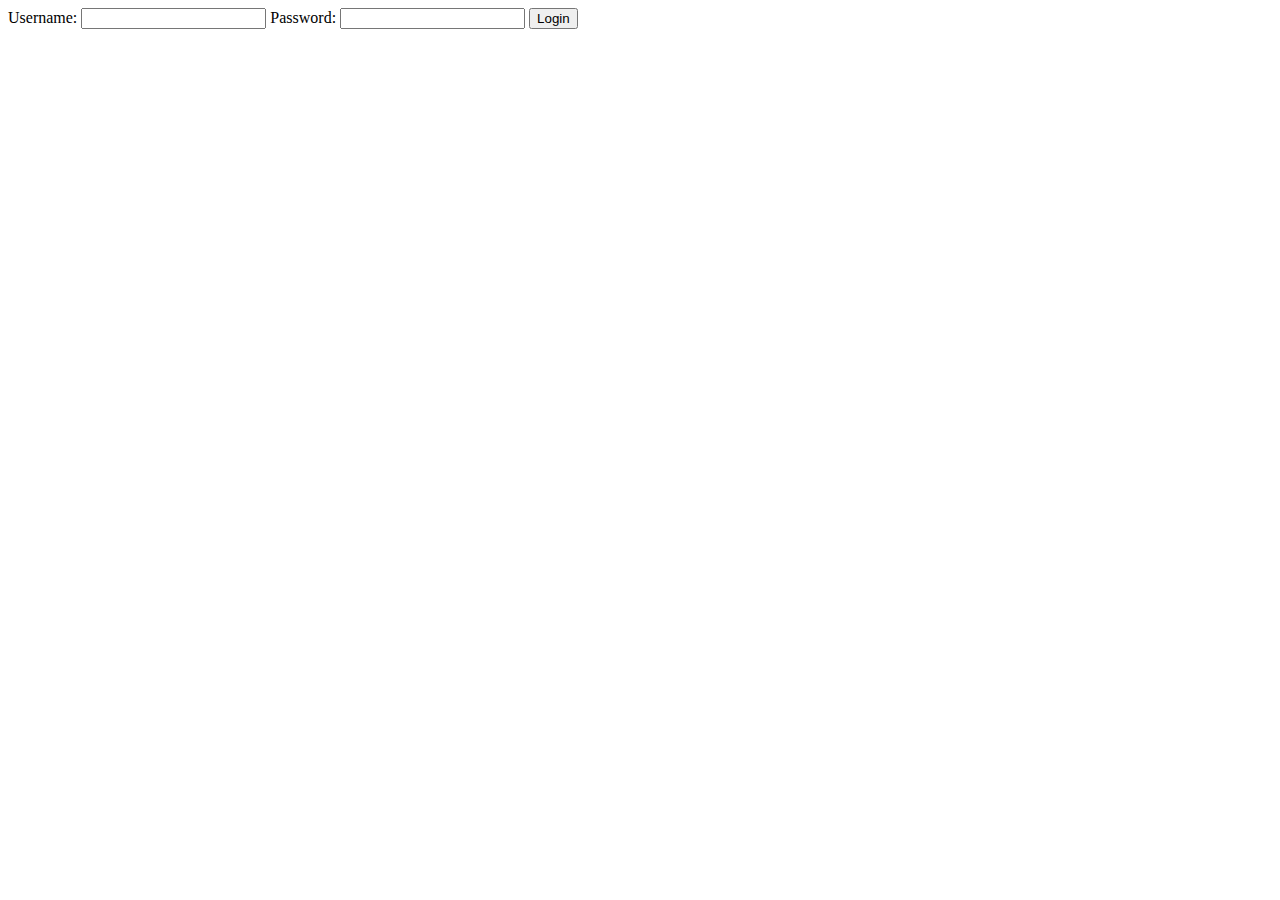
<file: templates/index.html>
<!DOCTYPE html>
<html>
<head>
    <title>Login</title>
</head>
<body>
    <form action="/" method="post">
        <label for="username">Username:</label>
        <input type="text" id="username" name="username">
        <label for="password">Password:</label>
        <input type="password" id="password" name="password">
        <button type="submit">Login</button>
    </form>
</body>
</html>
</file>
